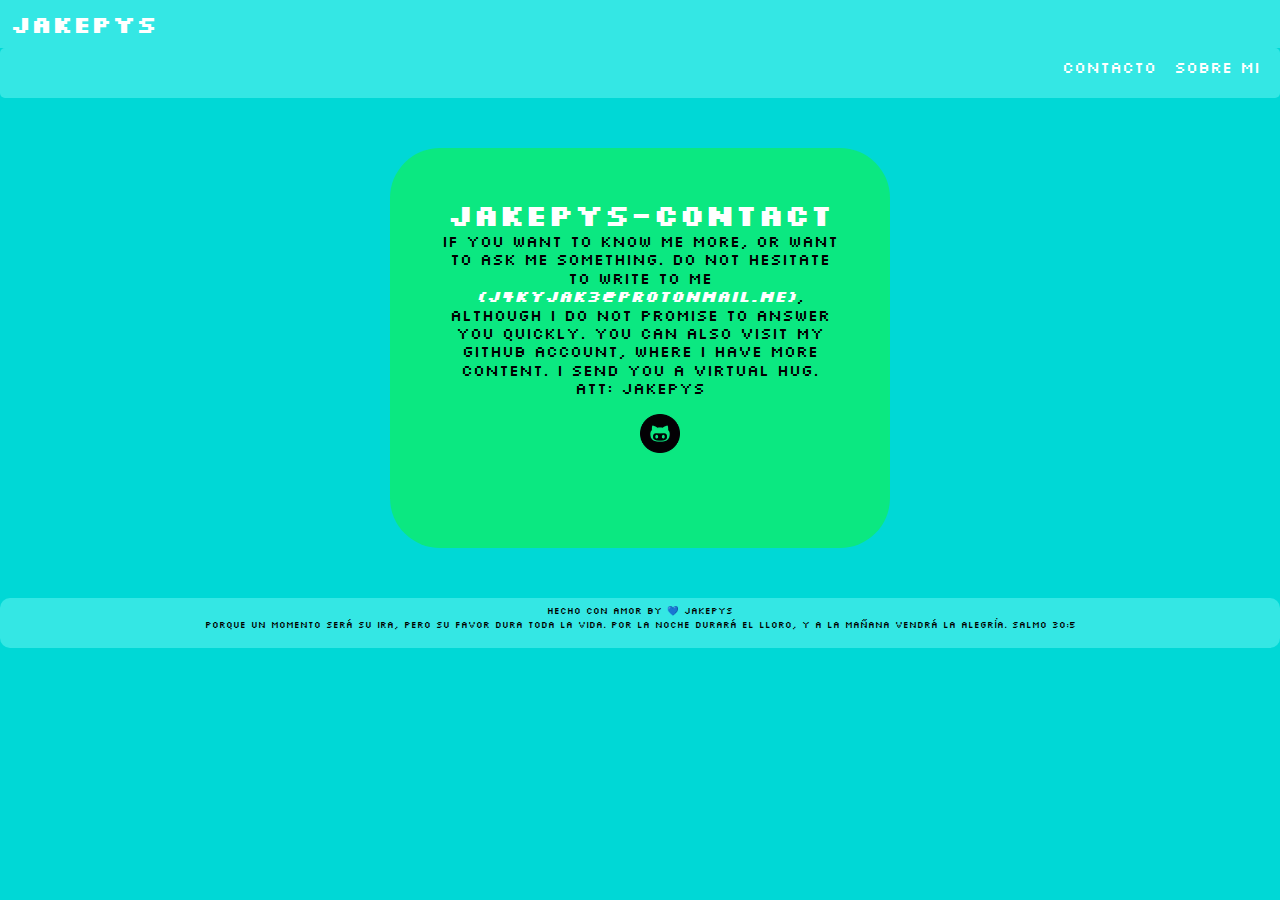
<file: contacto.html>
<!DOCTYPE html>
<html lang="es">
  <head>
    <title>Contacto - Jakepys</title>
    <meta charset="UTF-8" />
    <meta http-equiv="X-UA-Compatible" content="IE=edge" />
    <!--! ico  -->
    <link rel="shortcut icon" href="./img/bender.ico" type="image/x-icon" />
    <meta name="viewport" content="width=device-width, initial-scale=1.0" />
    <!--! css  -->
    <link rel="stylesheet" href="./css/normalize.css" />
    <link rel="stylesheet" href="./css/contacto.css" />
    <!--! Fuentes de google -->
    <link rel="preconnect" href="https://fonts.googleapis.com" />
    <link rel="preconnect" href="https://fonts.gstatic.com" crossorigin />
    <link
      href="https://fonts.googleapis.com/css2?family=Silkscreen&display=swap"
      rel="stylesheet"
    />
  </head>
  <body>
    <header class="cabecera">
      <h2 class="cabecera-h2"><a href="./index.html">Jakepys</a></h2>
    </header>
    <nav class="navbar">
      <ul class="navbar-ul">
        <li class="navbar-ul_item">
          <a class="nav_link" href="./contacto.html">Contacto</a>
        </li>
        <li class="navbar-ul_item">
          <a class="nav_link" href="./index.html">Sobre Mi</a>
        </li>
      </ul>
    </nav>
    <main>
      <section class="caja">
        <h1 class="title-jakepy">Jakepys-Contact</h1>
        <p class="caja-p__obout">
          If you want to know me more, or want to ask me something. Do not
          hesitate to write to me
          <b><i style="color: #fff">(j4kyjak3@protonmail.me)</i></b
          >, although I do not promise to answer you quickly. You can also visit
          my github account, where I have more content. I send you a virtual
          hug. ATT: Jakepys
        </p>
        <ul class="caja-ul">
          <li>
            <a
              id="ico-git"
              href="https://github.com/JuanPerdomo00"
              target="_blank"
              ><img src="./ico/github.ico" alt="git icon"
            /></a>
          </li>
        </ul>
      </section>
    </main>
    <footer class="footer">
      <p class="footer-p">Hecho con amor by 💙 Jakepys</p>
      <p class="footer-p">
        Porque un momento será su ira, Pero su favor dura toda la vida. Por la
        noche durará el lloro, Y a la mañana vendrá la alegría. salmo 30:5
      </p>
    </footer>
  </body>
</html>
</file>
<file: css/contacto.css>
* {
  box-sizing: border-box;
}

:root {
  --blanco: #fff;
  --azul-marino: #00d8d6;
  --azul-claro: #34e7e4;
  --azul-ball: #0fbcf9;
}

body {
  font-family: "Silkscreen", cursive;
  background-color: var(--azul-marino);
  text-align: center;
  /*! footer problema */
  display: flex;
  min-height: 100hv;
  flex-direction: column;
}

h1 {
  color: var(--blanco);
}

.cabecera {
  background-color: var(--azul-claro);
  padding: 10px;
  height: 100%;
}

.cabecera a {
  color: var(--blanco);
  text-decoration: none;
}

.cabecera-h2 {
  margin: 0;
  text-align: left;
}

.navbar {
  background-color: var(--azul-claro);
  padding: 5px 15px;
  height: 50px;
  text-align: right;
  border-radius: 5px;
}

.navbar .navbar-ul {
  margin: 0;
}

.navbar .navbar-ul_item {
  list-style: none;
  padding: 5px;
  display: inline-block;
}

.navbar .navbar-ul_item a {
  text-decoration: none;
  color: var(--blanco);
}

.caja {
  padding: 50px;
  margin: 50px;
  width: 500px;
  height: 400px;
  margin-left: auto;
  margin-right: auto;
  background-color: #0be881;
  border-radius: 50px;
}

.caja .caja-p__obout {
  margin: 0;
}

.caja .title-jakepy {
  margin: 0;
  text-align: center;
  font-size: 30px;
}

.caja a img {
  width: 11%;
  height: 8%;
}

.caja .about {
  font-size: 19px;
  text-align: center;
}

.caja .caja-ul {
  list-style: none;
}

.footer {
  background-color: var(--azul-claro);
  border-radius: 10px;
  margin-top: auto;
  padding: 5px;
  width: 100%;
  height: 50px;
}

.footer .footer-p {
  font-size: 59%;
  margin: 0;
  padding: 2px;
  color: black;
}

/* @media (min-width: 768px) {
  .caja {
    padding: 50px;
    margin-top: 40px;
    width: 500px;
    height: 700px;
    background-image: radial-gradient(
      circle at 50% 50%,
      #96959d 0,
      #919094 16.67%,
      #8b8b8a 33.33%,
      #828581 50%,
      #788078 66.67%,
      #6f7b72 83.33%,
      #65776c 100%
    );
    border-radius: 20px;
    overflow: hidden;
  }
} */
</file>
